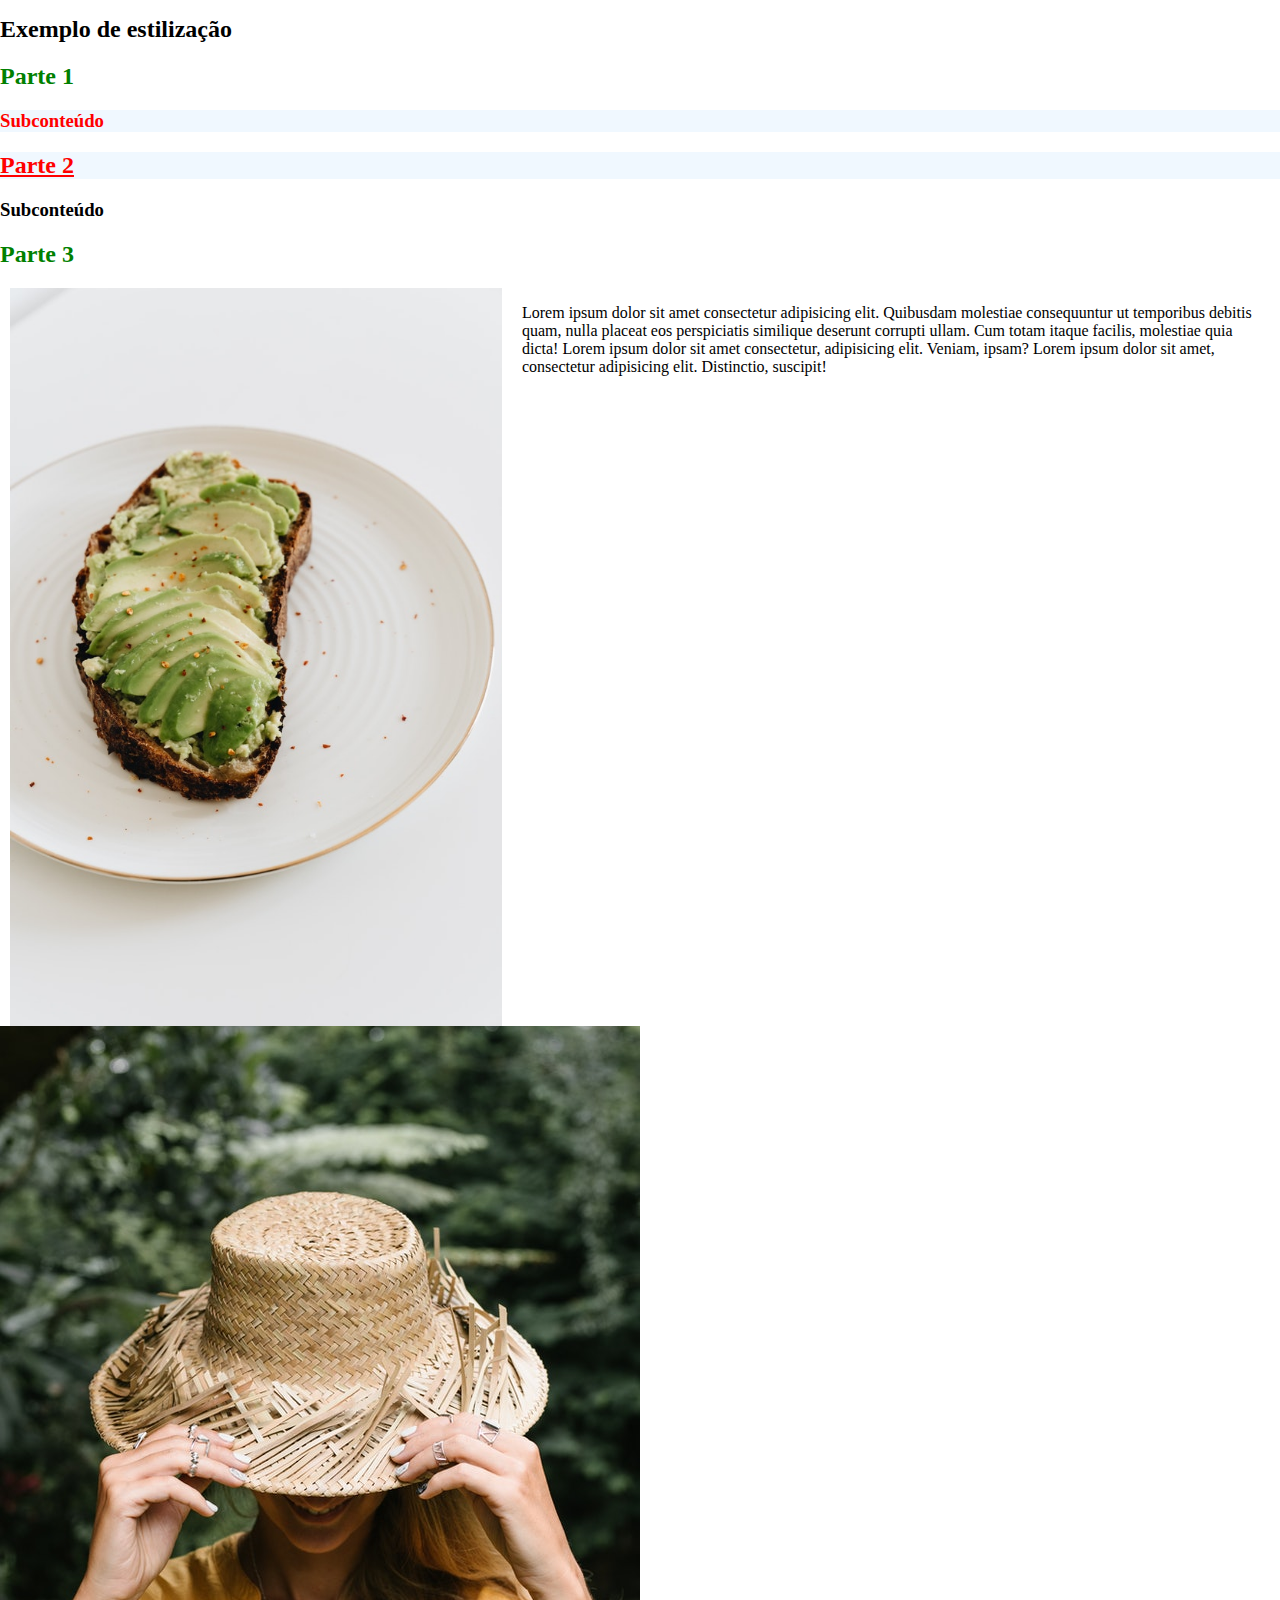
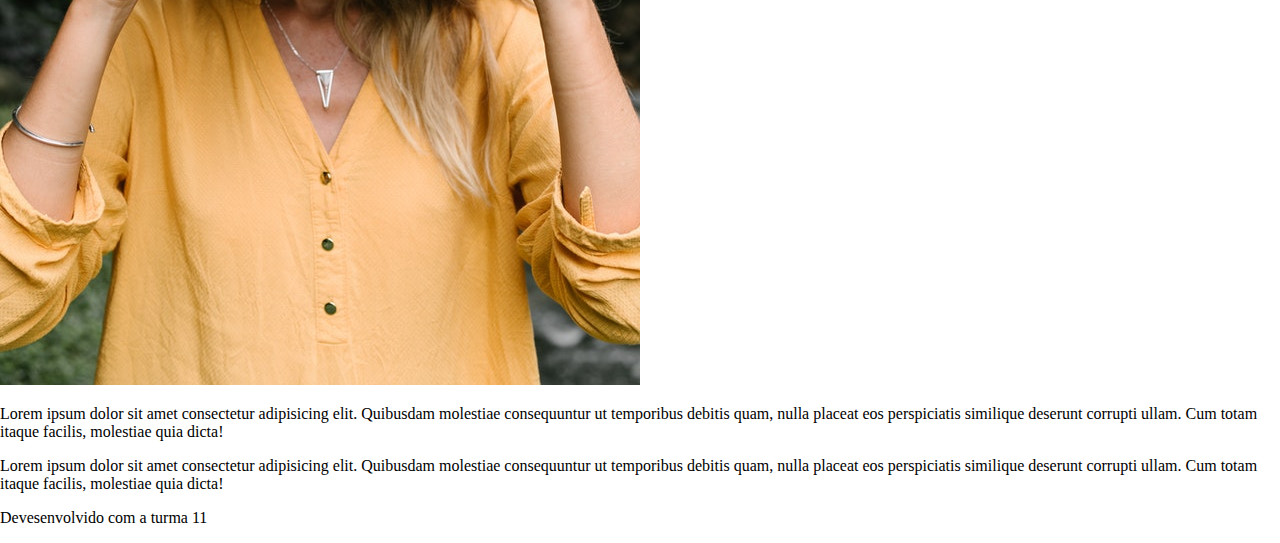
<file: index.html>
<!DOCTYPE html>
<html lang="pt-br">

<head>
    <meta charset="UTF-8">
    <meta http-equiv="X-UA-Compatible" content="IE=edge">
    <meta name="viewport" content="width=device-width, initial-scale=1.0">
    <title>Exemplo de estilização</title>
    <link rel="stylesheet" href="styles/escola.css">
</head>

<body>
    <header class="">
        <h1 id="titulo-principal">Exemplo de estilização</h1>

    </header>
    <section class="">
        <h2>Parte 1</h2>
        <h3 class="pipoca">Subconteúdo</h3>

    </section>

    <section>
        <h2 class="pipoca sublinhado">Parte 2</h2>
        <h3>Subconteúdo</h3>

    </section>

    <section>
        <h2>Parte 3</h2>

        <div class="flex-container">
            <img class="col col-40" src="img/comida.jpg" alt="Uma comida muito apetitosa.">
            <p class="col col-60">Lorem ipsum dolor sit amet consectetur adipisicing elit.
            Quibusdam molestiae consequuntur ut temporibus debitis quam, nulla placeat eos perspiciatis similique deserunt corrupti ullam. Cum totam itaque facilis, molestiae quia dicta! Lorem ipsum dolor sit amet consectetur, adipisicing elit. Veniam, ipsam? Lorem ipsum dolor sit amet, consectetur adipisicing elit. Distinctio, suscipit!</p>
        </div>
        

        <img src="img/mulher-com-chapeu.jpg" alt="Uma mulher com um chapéu de palha tampando o rosto">

        <p>Lorem ipsum dolor sit amet consectetur adipisicing elit. Quibusdam molestiae consequuntur ut temporibus debitis quam, nulla placeat eos perspiciatis similique deserunt corrupti ullam. Cum totam itaque facilis, molestiae quia dicta!</p>

        <p>Lorem ipsum dolor sit amet consectetur adipisicing elit. Quibusdam molestiae consequuntur ut temporibus debitis quam, nulla placeat eos perspiciatis similique deserunt corrupti ullam. Cum totam itaque facilis, molestiae quia dicta!</p>

    </section>
    <footer>
        <p>Devesenvolvido com a turma 11</p>
    </footer>
</body>

</html>
</file>
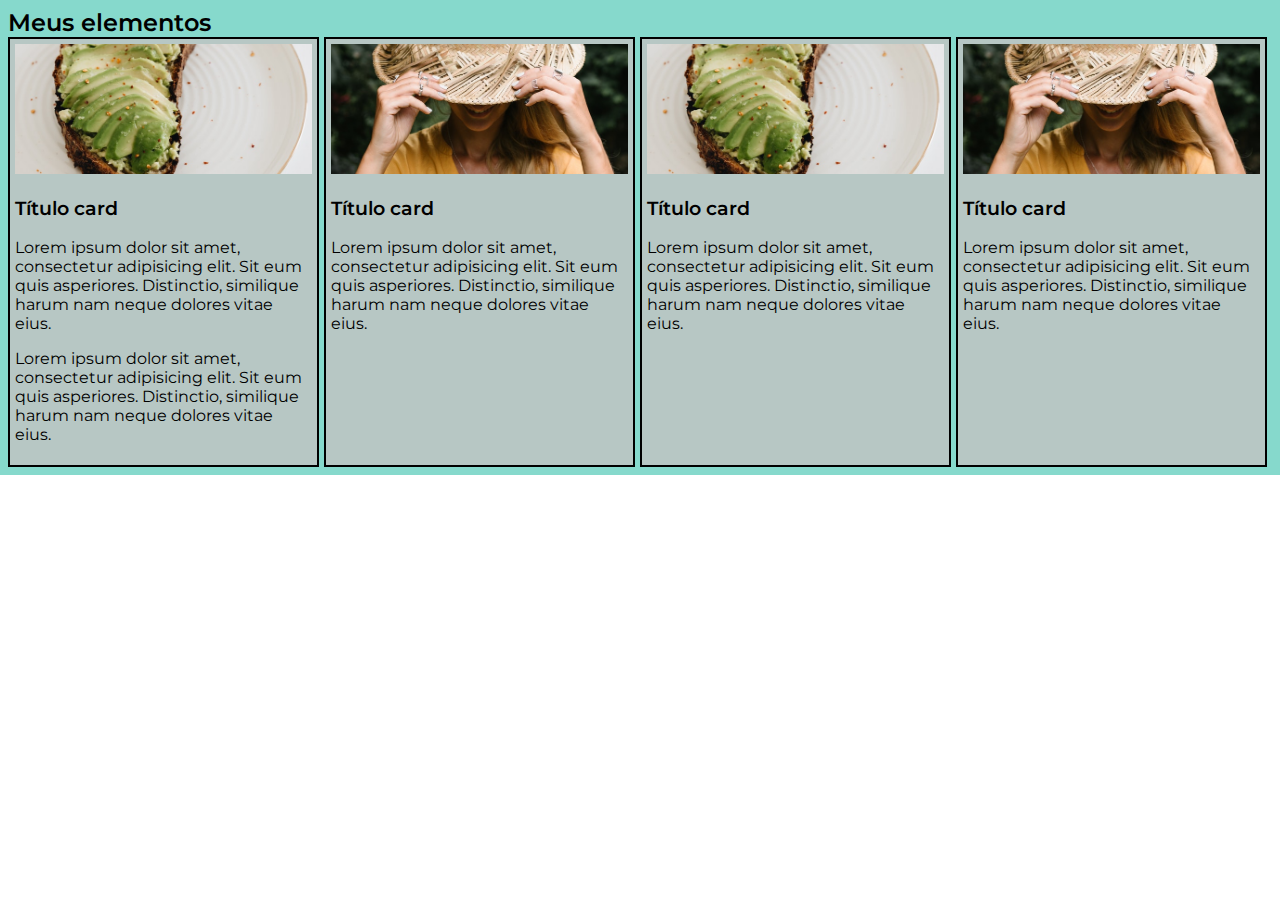
<file: exemplo-2.html>
<!DOCTYPE html>
<html lang="pt-br">

<head>
    <meta charset="UTF-8">
    <meta http-equiv="X-UA-Compatible" content="IE=edge">
    <meta name="viewport" content="width=device-width, initial-scale=1.0">
    <title>Exemplo</title>
    <link rel="stylesheet" href="styles/exemplo-2.css">
    <link rel="preconnect" href="https://fonts.googleapis.com">
    <link rel="preconnect" href="https://fonts.gstatic.com" crossorigin>
    <link href="https://fonts.googleapis.com/css2?family=Montserrat:wght@400;600&display=swap" rel="stylesheet">
</head>

<body>
    <section class="section-cards">
        <h2>Meus elementos</h2>
        <div class="container-cards">
            <div class="card">
                <img src="img/comida.jpg" alt="exemplo img">
                <h3>Título card</h3>
                <div>
                    <p>Lorem ipsum dolor sit amet, consectetur adipisicing elit. Sit eum quis asperiores. Distinctio,
                        similique harum nam neque dolores vitae eius.</p>
                    <p>Lorem ipsum dolor sit amet, consectetur adipisicing elit. Sit eum quis asperiores. Distinctio,
                        similique harum nam neque dolores vitae eius.</p>
                </div>
            </div>
            <div class="card">
                <img src="img/mulher-com-chapeu.jpg" alt="exemplo img">
                <h3>Título card</h3>
                <div>
                    <p>Lorem ipsum dolor sit amet, consectetur adipisicing elit. Sit eum quis asperiores. Distinctio,
                        similique harum nam neque dolores vitae eius.</p>
                </div>
            </div>
            <div class="card">
                <img src="img/comida.jpg" alt="exemplo img">
                <h3>Título card</h3>
                <div>
                    <p>Lorem ipsum dolor sit amet, consectetur adipisicing elit. Sit eum quis asperiores. Distinctio,
                        similique harum nam neque dolores vitae eius.</p>
                </div>
            </div>
            <div class="card">
                <img src="img/mulher-com-chapeu.jpg" alt="exemplo img">
                <h3>Título card</h3>
                <div>
                    <p>Lorem ipsum dolor sit amet, consectetur adipisicing elit. Sit eum quis asperiores. Distinctio,
                        similique harum nam neque dolores vitae eius.</p>
                </div>
            </div>
            <!-- <article></article> -->
        </div>
    </section>
</body>

</html>
</file>
<file: styles/escola.css>
h2 {
     color: green;
 }


 .pipoca {
     color: red;
     background-color: aliceblue;
 }

 .sublinhado {
     text-decoration: underline;
 }

 #titulo-principal {
     font-size: 24px;
 }

 body {
     margin: 0;
 }

 .flex-container {
     display: flex;
     justify-content: center;
 }

 .col {
     padding: 0 10px;
     box-sizing: border-box;
 }

 .col-60 {
     width: 60%;
 }

 .col-40 {
     width: 40%;
 }
</file>
<file: styles/exemplo-2.css>
body, h2 {
    margin: 0;
}

h2, h3 {
    
    font-weight: 600;
}

body {
    font-family: 'Montserrat', sans-serif;
}

img {
    max-width: 100%;
}

/* html {
    font-size: 10px;
} */


.section-cards {
    background-color: #86d9cc;
    padding: 0.5rem; /* 8px */
}

.container-cards {
    display: flex;
    /* flex-direction: column; */
}

.card {
    border: black 2px solid;
    background-color: #b7c7c4;
    padding: 0.3rem;
    margin-right: 5px;
}

.card img {
    height: 130px;
    width: 100%;
    object-fit: cover;
}
</file>
